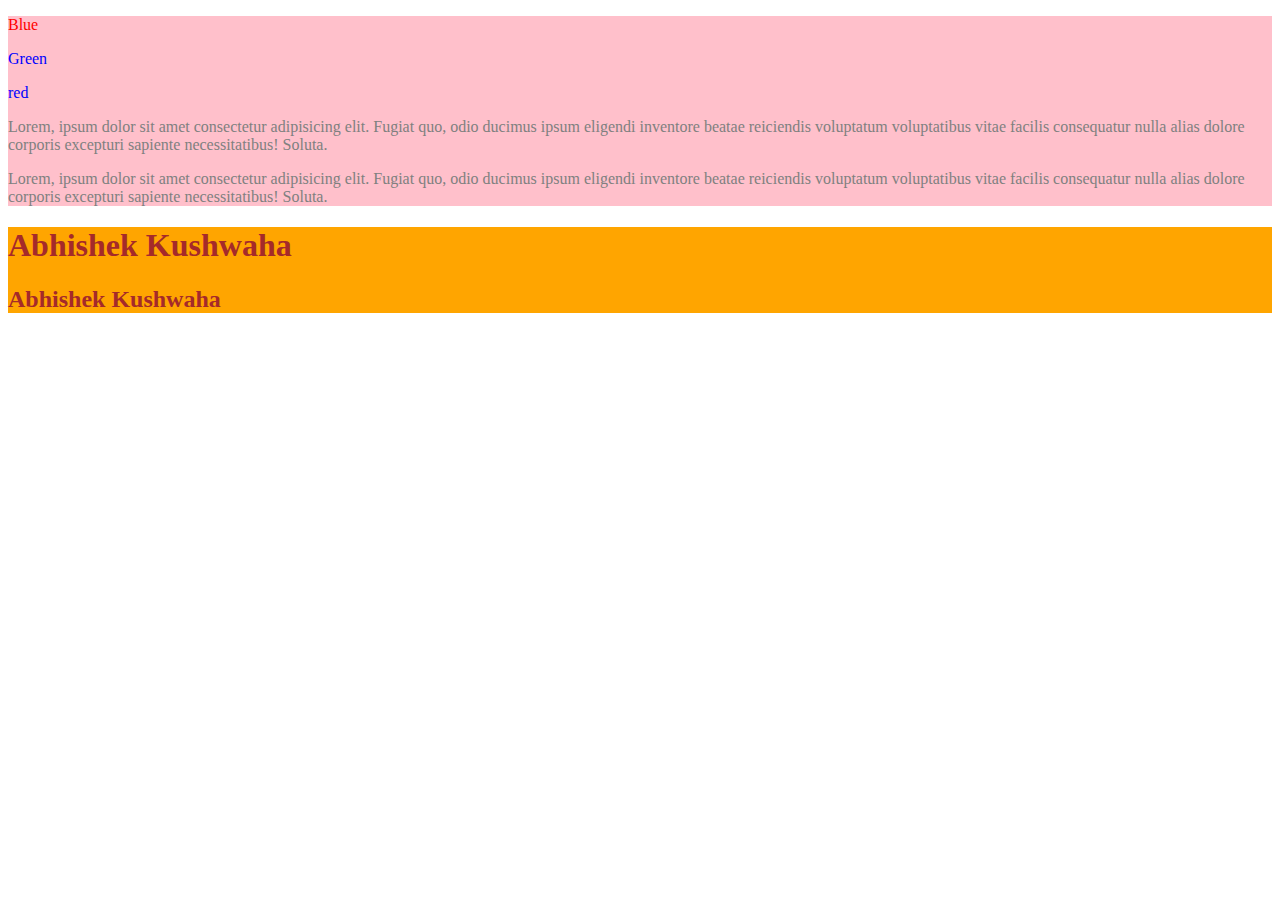
<file: Lecture 02 - CSS BASIC/code/index.html>
<!DOCTYPE html>
<html lang="en">
<head>
    <meta charset="UTF-8">
    <meta name="viewport" content="width=device-width, initial-scale=1.0">
    <title>Css Basics - 1</title>
    <link rel="stylesheet" href="./style.css">
</head>
<body>

    <div>
        <p style="color: red;">Blue</p>
        <p >Green</p>
        <p >red</p>


        <p class="text-grey">Lorem, ipsum dolor sit amet consectetur adipisicing elit. Fugiat quo, odio ducimus ipsum eligendi inventore beatae reiciendis voluptatum voluptatibus vitae facilis consequatur nulla alias dolore corporis excepturi sapiente necessitatibus! Soluta.</p>
        <p 

        class="text-grey"
        >Lorem, ipsum dolor sit amet consectetur adipisicing elit. Fugiat quo, odio ducimus ipsum eligendi inventore beatae reiciendis voluptatum voluptatibus vitae facilis consequatur nulla alias dolore corporis excepturi sapiente necessitatibus! Soluta.</p>
        
    </div>

    <div class="bg-orange">
       <h1 id="abhishek">Abhishek Kushwaha</h1> 
       <h2 id="abhishek">Abhishek Kushwaha</h2> 
    </div>
    
</body>
</html>
</file>
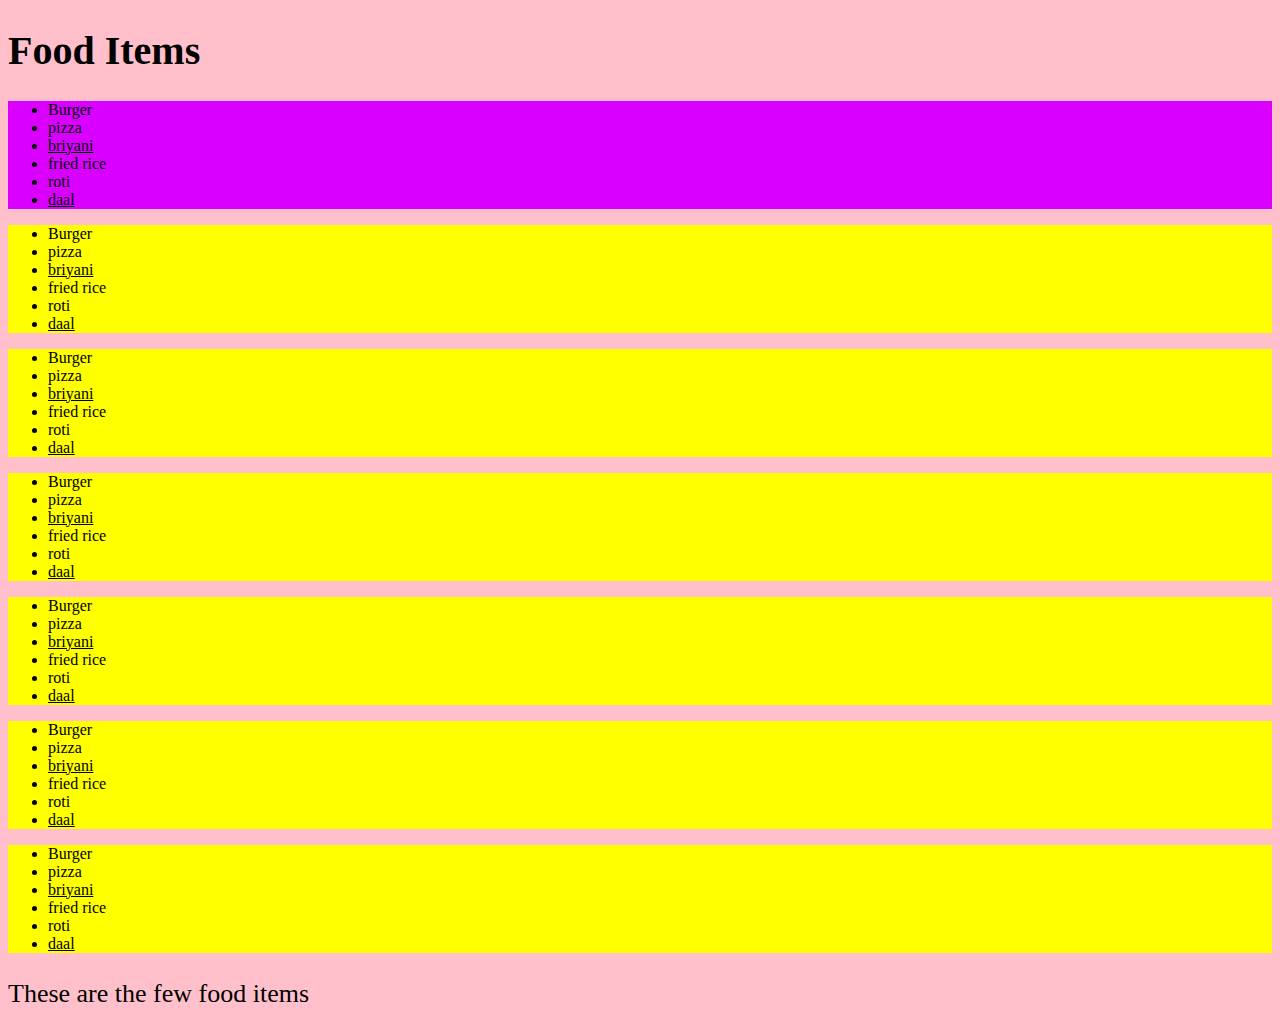
<file: Lecture 03 - CSS Advance/code/index.html>
<!DOCTYPE html>
<html>

<head>
  <meta charset="utf-8">
  <meta name="viewport" content="width=device-width">
  <title>replit</title>
  <link rel="stylesheet" href="./style.css">
</head>

<body>
  <!-- <h1 data-name="name"> Hello world </h1>
  <div>My name is
    <span class="underline">
      <b data-name="name">Abhishek Kushwaha</b>
    </span>
  </div>
  <p data-link="this is comming from attribute" class="hello world" >I am a 3rd year student</p> -->


  <h1>Food Items</h1>

  <!-- <li>this is list without ul</li> -->

  <ul>
    <li>Burger</li>
    <li>pizza</li>
    <li>briyani</li>
    <li>fried rice</li>
    <li>roti</li>
    <li>daal</li>
  </ul>
  <ul>
    <li>Burger</li>
    <li>pizza</li>
    <li>briyani</li>
    <li>fried rice</li>
    <li>roti</li>
    <li>daal</li>
  </ul>
  <ul>
    <li>Burger</li>
    <li>pizza</li>
    <li>briyani</li>
    <li>fried rice</li>
    <li>roti</li>
    <li>daal</li>
  </ul>
  <ul>
    <li>Burger</li>
    <li>pizza</li>
    <li>briyani</li>
    <li>fried rice</li>
    <li>roti</li>
    <li>daal</li>
  </ul>
  <ul>
    <li>Burger</li>
    <li>pizza</li>
    <li>briyani</li>
    <li>fried rice</li>
    <li>roti</li>
    <li>daal</li>
  </ul>
  <ul>
    <li>Burger</li>
    <li>pizza</li>
    <li>briyani</li>
    <li>fried rice</li>
    <li>roti</li>
    <li>daal</li>
  </ul>
  <ul>
    <li>Burger</li>
    <li>pizza</li>
    <li>briyani</li>
    <li>fried rice</li>
    <li>roti</li>
    <li>daal</li>
  </ul>

  <p>These are the few food items</p>
</body> 

</html>
</file>
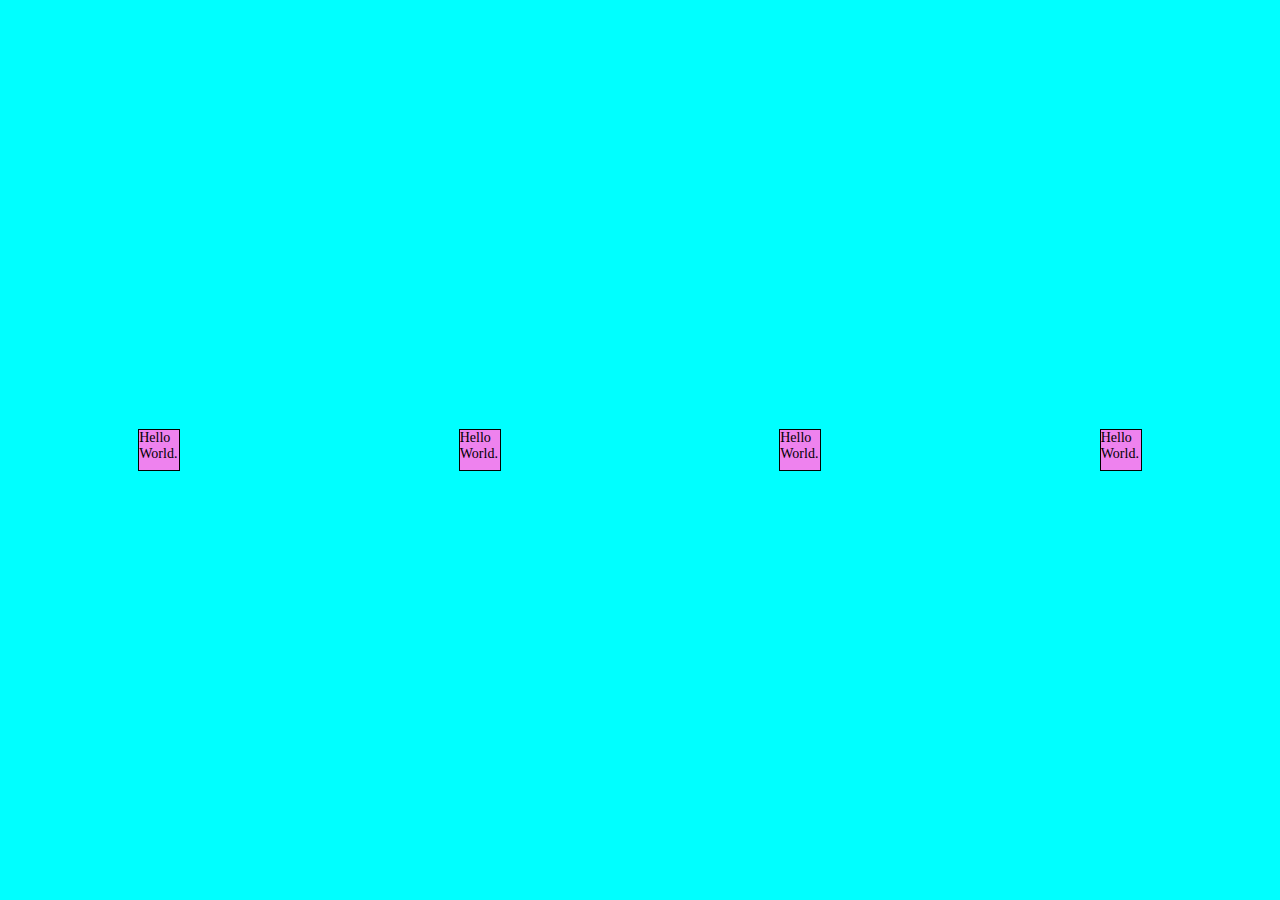
<file: Lecture 03 - CSS Advance/code/flexbox/index.html>
<!DOCTYPE html>
<html lang="en">
<head>
    <meta charset="UTF-8">
    <meta name="viewport" content="width=device-width, initial-scale=1.0">
    <link rel="stylesheet" href="style.css">
    <title>Flex Layout</title>
</head>
<body>
    <div class="outerdiv">
        <div class="smallerdiv">
            <p>Hello World.</p>
        </div>
        <div class="smallerdiv">
            <p>Hello World.</p>
        </div>
        <div class="smallerdiv">
            <p>Hello World.</p>
        </div>
        <div class="smallerdiv">
            <p>Hello World.</p>
        </div>
        
    </div>
</body>
</html>
</file>
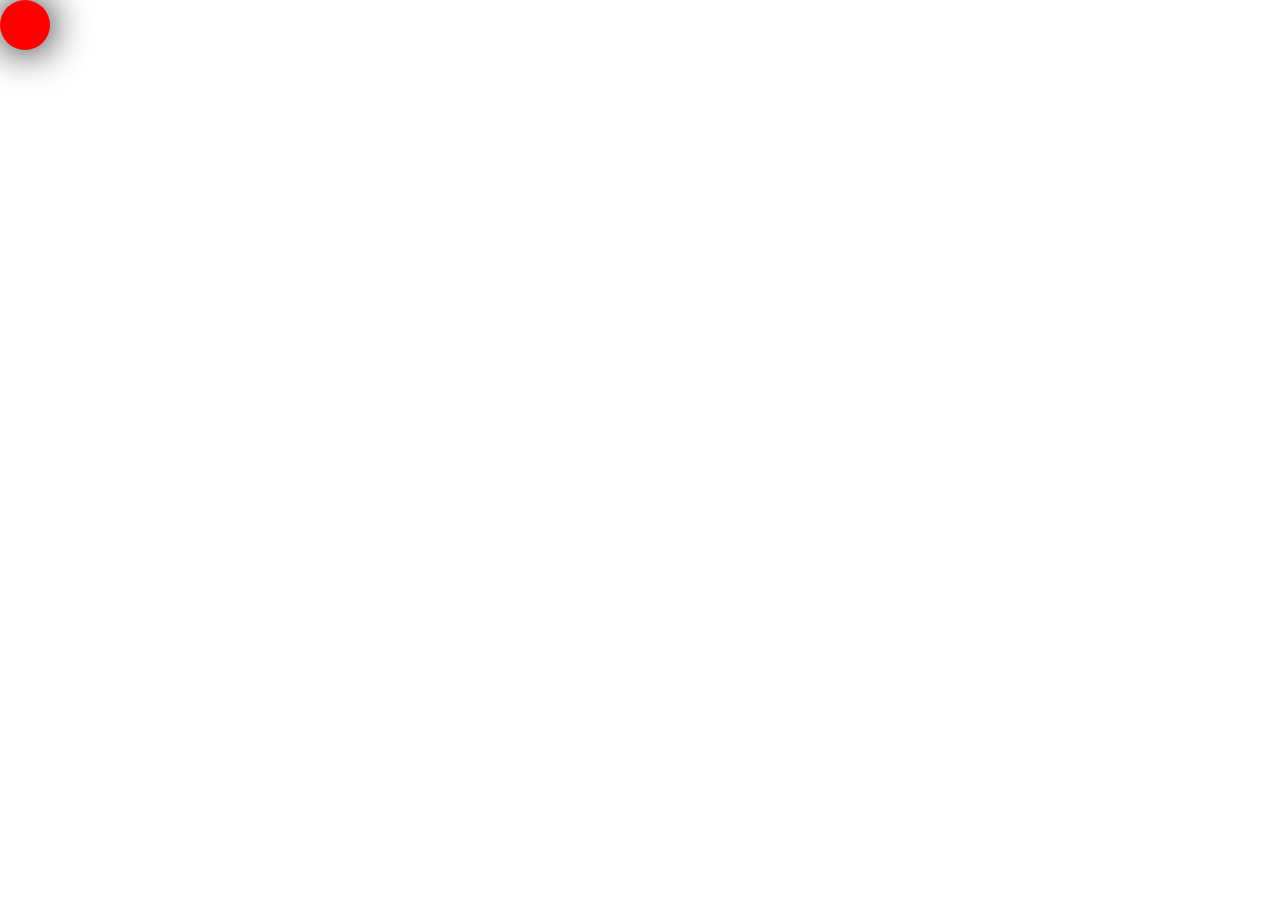
<file: Lecture 03 - CSS Advance/code/grid/index.html>
<!DOCTYPE html>
<html lang="en">
<head>
    <meta charset="UTF-8">
    <meta name="viewport" content="width=device-width, initial-scale=1.0">
    <link rel="stylesheet" href="style.css">
    <title>Grid Layout</title>
</head>
<body>
    <!-- <div class="outerdiv">
        <div class="div1 div">1</div>
        <div class="div2 div">2</div>
        <div class="div3 div">3</div>
        <div class="div4 div">4</div>
        <div class="div5 div">5</div>
    </div> -->



    <!-- <h1>This is a H1</h1> -->


    <div>
        
    </div>
</body>
</html>
</file>
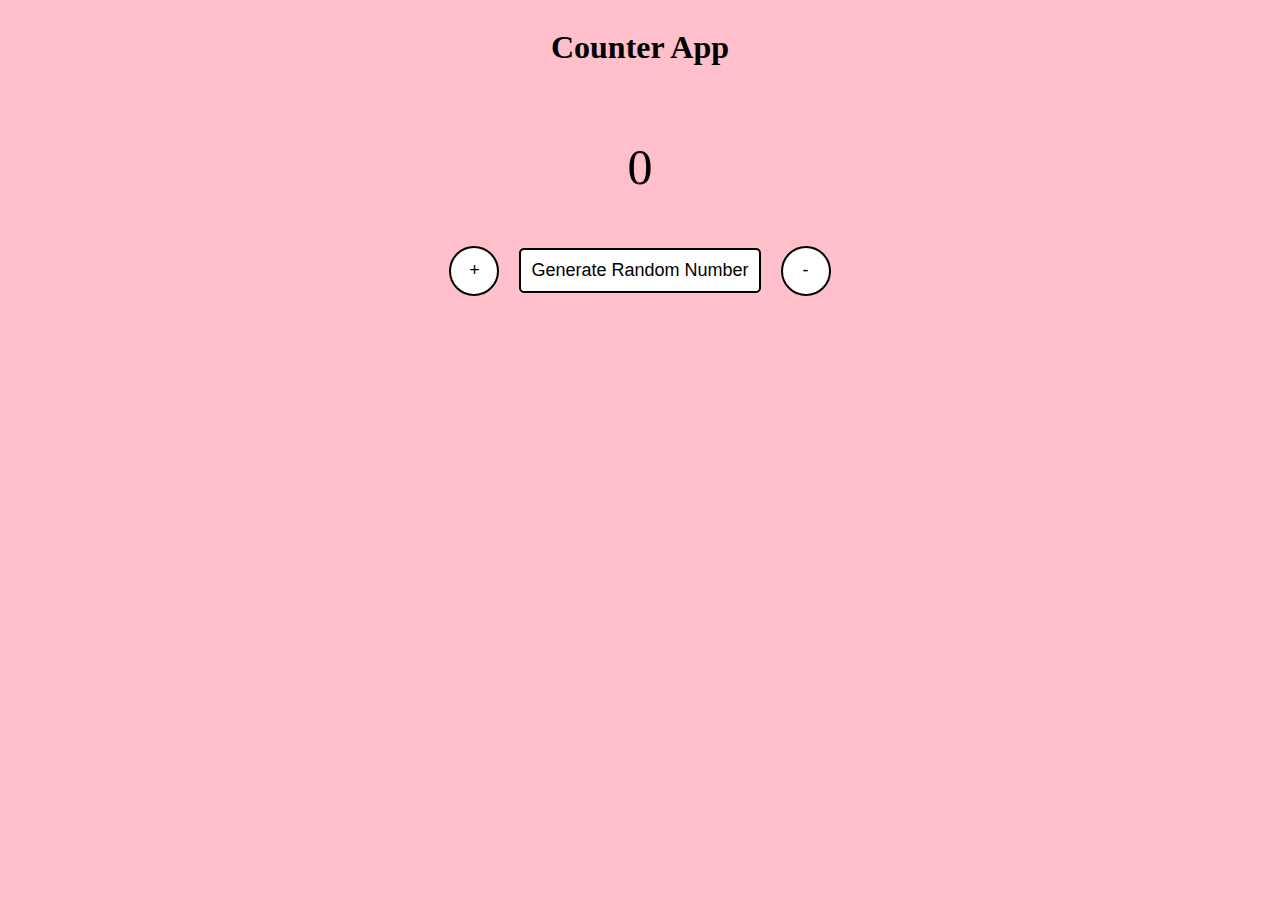
<file: Lecture 5 - JavaScript Basic/code/dom/index.html>
<!DOCTYPE html>
<html lang="en">
<head>
    <meta charset="UTF-8">
    <meta name="viewport" content="width=device-width, initial-scale=1.0">
    <link rel="stylesheet" href="style.css">
    <title>Increment Decrement</title>
    <script src="./script.js" defer></script>
</head>
<body>
    <div class="outerdiv">
        <h1>Counter App</h1>
        <p id="counter" >0</p>
        <div class="btns">
            <button id="increment">+</button>
            <button
            id="random"
            >Generate Random Number</button>
            <button id="decrement">-</button>
        </div>
    </div>
</body>
</html>
</file>
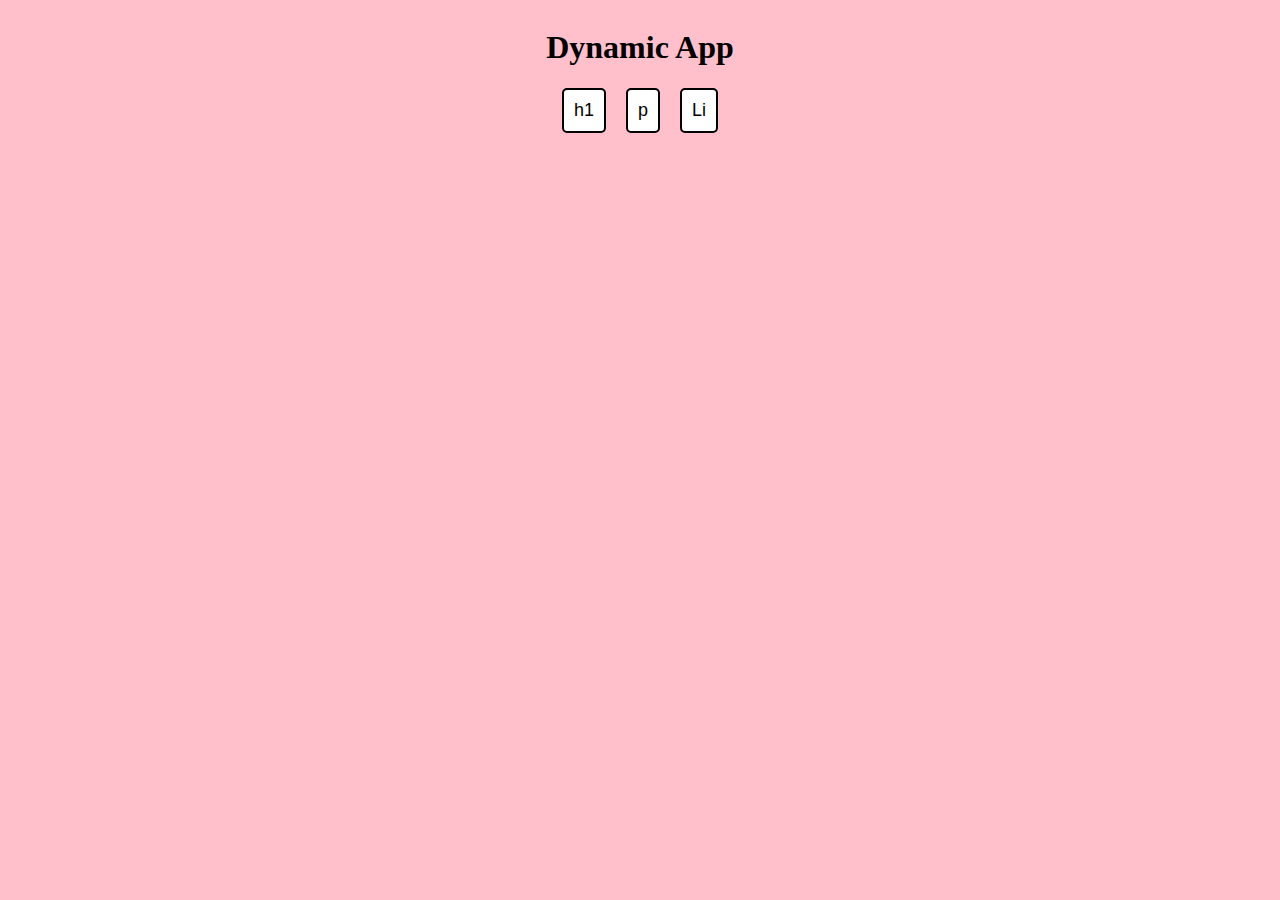
<file: Lecture 5 - JavaScript Basic/code/dynamic/index.html>
<!DOCTYPE html>
<html lang="en">
<head>
    <meta charset="UTF-8">
    <meta name="viewport" content="width=device-width, initial-scale=1.0">
    <link rel="stylesheet" href="style.css">
    <title>Increment Decrement</title>
    <script src="./script.js" defer></script>
</head>
<body>
    <div class="outerdiv">
        <h1>Dynamic App</h1>
        <div class="btns">
            <button type="button" id="h1">
                h1
            </button>
            <button type="button" id="p">
                p
            </button>
            <button type="button" id="li">
                Li
            </button>
        </div>
        <div id="canvas">

        </div>
    </div>
</body>
</html>
</file>
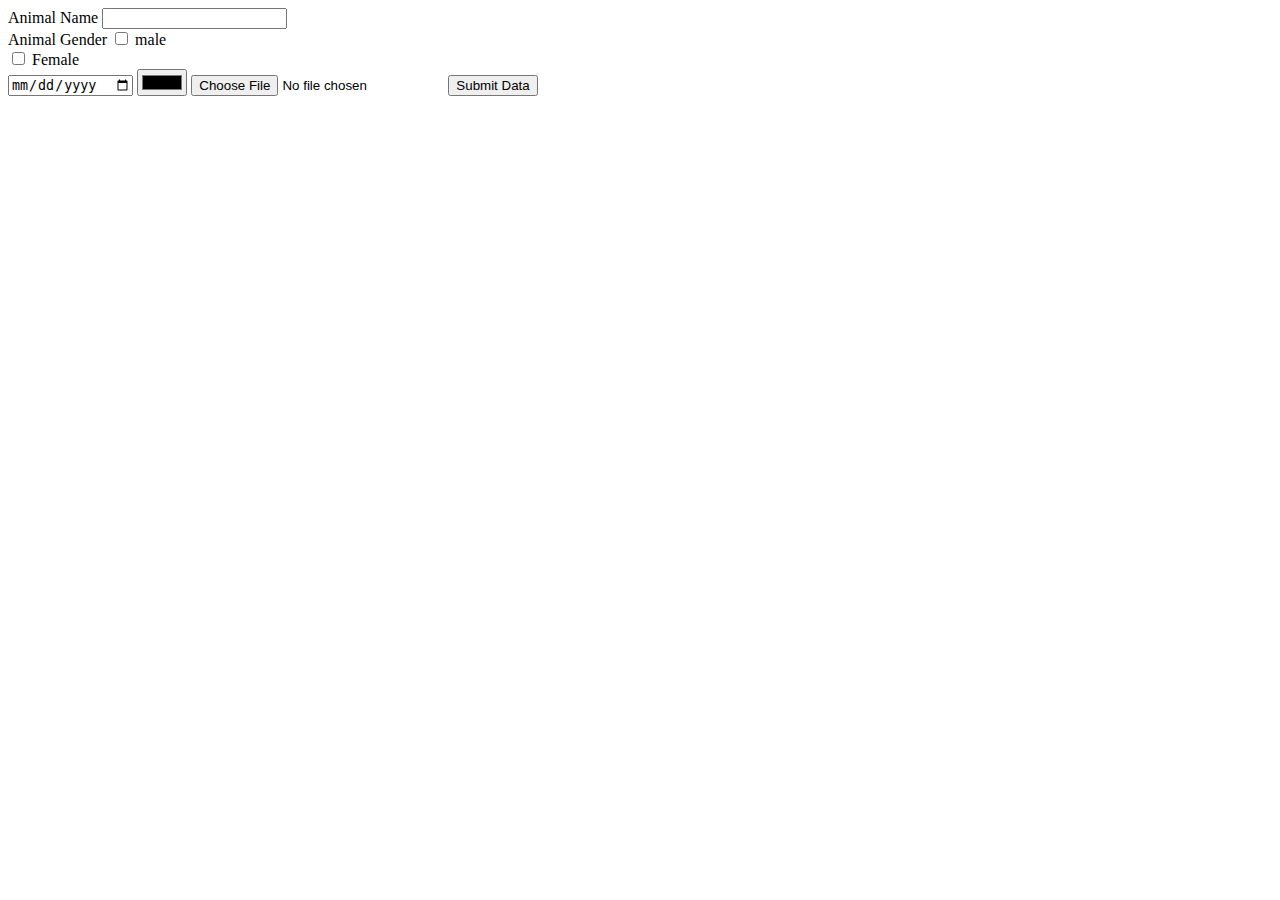
<file: Lecture 01 - HTML/code/form.html>
<!DOCTYPE html>
<html lang="en">
<head>
    <meta charset="UTF-8">
    <meta name="viewport" content="width=device-width, initial-scale=1.0">
    <title>Add new Animal</title>
</head>
<body>
    <form>

        <label for="AnimalName">Animal Name</label>
        <input type="text">
        <br>
        <label for="AnimalName">Animal Gender</label>
        <input type="checkbox" alt="male" value="male" > male
        <br>
        <input type="checkbox" alt="male" value="male" > Female
<br>

        <input type="date" name="" id="">
        <input type="color" name="" id="">
        <input type="file" src="" alt="">
        <button>
            Submit Data
        </button>
    </form>

</body>
</html>
</file>
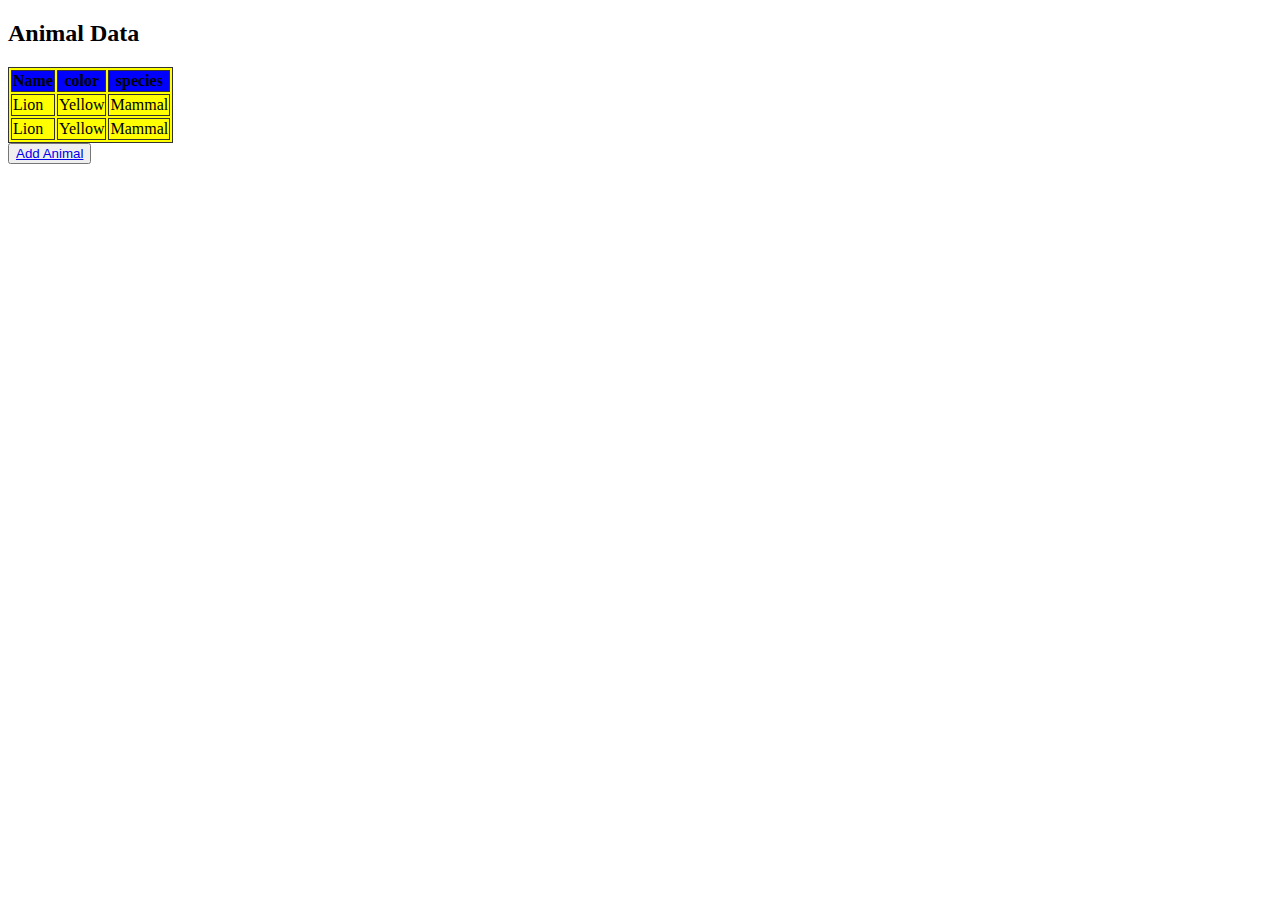
<file: Lecture 01 - HTML/code/table.html>
<!DOCTYPE html>
<html lang="en">
<head>
    <meta charset="UTF-8">
    <meta name="viewport" content="width=device-width, initial-scale=1.0">
    <title>Animal DATA</title>
</head>
<body>
    <H2>Animal Data</H2>
    <table style="border: 1px solid #333; background-color: yellow;">
        <thead >
            <tr style="border: 1px solid #333; background-color: blue;">
                <th style="border: 1px solid #333;">
                    Name
                </th>
                <th style="border: 1px solid #333;">
                    color
                </th>
                <th style="border: 1px solid #333;">
                    species
                </th>
            </tr>
        </thead>
        <tbody>
            <tr>
                <td style="border: 1px solid #333;">
                    Lion
                </td>
                <td style="border: 1px solid #333;">
                    Yellow
                </td>
                <td style="border: 1px solid #333;">
                    Mammal
                </td>
            </tr>
            <tr>
                <td style="border: 1px solid #333;">
                    Lion
                </td>
                <td style="border: 1px solid #333;">
                    Yellow
                </td>
                <td style="border: 1px solid #333;">
                    Mammal
                </td>
            </tr>
        </tbody>
    </table>


    <button >
        <a href="./form.html">
            Add Animal
        </a>
    </button>
    
</body>
</html>
</file>
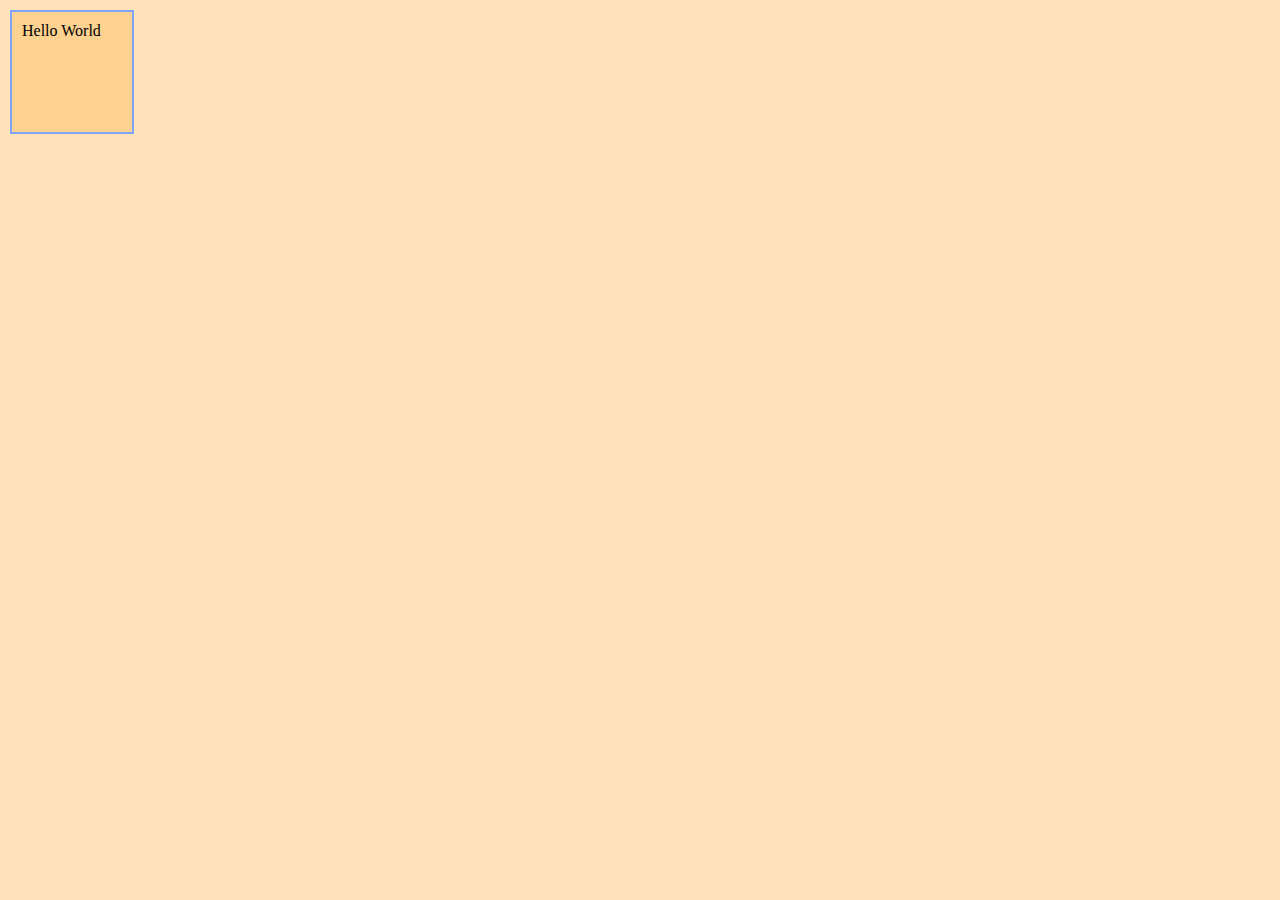
<file: Lecture 02 - CSS BASIC/code/boxmodel.html>
<!DOCTYPE html>
<html lang="en">
<head>
    <meta charset="UTF-8">
    <meta name="viewport" content="width=device-width, initial-scale=1.0">
    <title>Box Model</title>

    <link rel="stylesheet" href="./boxmodel.css">
</head>
<body>
    <!-- <div class="outer-div">
        <div class="border">
            <div class="padding">
                <div class="content">
                    Hello World
                </div>
            </div>
        </div>
    </div> -->

    <p>Hello World</p>
</body>
</html>
</file>
<file: Lecture 02 - CSS BASIC/code/style.css>
div {
    background-color: pink;
    color: black;
}

p {
    color: blue;
}

.text-grey {
    color: grey;
}

.bg-orange{
    background-color: orange;
}

#abhishek{
    color: brown;
}

abhishek{
    color: red;
}
</file>
<file: Lecture 03 - CSS Advance/code/style.css>
html {  
    --background-color: pink;
  
    --standard-font-size: 26px;
    --h1-font-size: calc(var(--standard-font-size) + 4px);
  
    background-color: var(--background-color);
}
  
  
h1 {
    background-color: var(--background-color);
    font-size: calc(24px + 1rem)
  }
  
h1:hover {
    background-color: black;
    color: var(--background-color);
  }
  
p {
    font-size: var(--standard-font-size);

}

p::after {
    content: attr(class)
}
p::before {
    content: attr(class)
}


/* .underline:hover {
    text-decoration: underline;
  }
   */
  
.input::after {
    content: "This comes before input tag";
    display: block;
    width: 0;
    height: 2px;
    background: var(--background-color);
    transition: width .3s;
  }
  

b [data-name="name"] {
    text-decoration: underline ;
    color: yellow;
}

h1 ~ ul {
    background-color: yellow;
}
h1 + ul {
    background-color: rgb(217, 0, 255);
}

ul > li {

    color: rgb(0, 0, 0);
}

ul :nth-child(3n){
    text-decoration: underline;
}
</file>
<file: Lecture 03 - CSS Advance/code/flexbox/style.css>
* {
    margin: 0px;
    height: 100%;
}

p {
    font-size: 14px;
}
.outerdiv {
    background-color: cyan;
    display: flex;
    height: 100%;
    flex-direction: row;
    gap: 2px;
    flex-wrap: wrap;
    justify-content: space-around;
    align-items: center;
    
}


.smallerdiv {
    background-color: violet;
    height: 40px;
    width: 40px;
    border : 1px solid black;
}
</file>
<file: Lecture 03 - CSS Advance/code/grid/style.css>
* {
  margin: 0px;
}

p {
  font-size: 14px;
}


.outerdiv {
  background-color: pink;
  display: grid;
  grid-template-columns: repeat(5 , 1fr);
  grid-template-rows: repeat(5 , 1fr);
}


.div1 {
  background-color: yellow;
  grid-area:  1 / 1 / 6 / 3;
}
.div2 {
  background-color: green;
  grid-area:  1 / 3 / 3 / 5;
}
.div3 {
  background-color: red;
  grid-area:  3 / 3 / 5 / 6;
}
.div4 {
  background-color: blue;
  grid-area:  1 / 5 / 3 / 6;
}
.div5 {
  background-color: violet;
  grid-area:  5 / 3 / 5 / 6;
}



div {
  height: 50px !important;
  width: 50px !important;
  background-color: red;
  border-radius: 50%;
  filter: drop-shadow(1px 1px 20px rgb(0, 0, 0));
  animation: ball 10000ms linear infinite;
}


@keyframes ball {
  0% {
    transform: translateY(0px);
  }
  
  100% {
    transform: translateY(100px);
    filter: drop-shadow(1px 1px 20px blue);
    filter: blur(20px);
  }

}


@media only screen  and (min-width : 250px){

  h1 {

    color: red;
  }
  
}
</file>
<file: Lecture 5 - JavaScript Basic/code/dom/style.css>
* {
    background-color:pink;
    color: black;

}

.outerdiv{
    display: flex;
    justify-content: center;
    align-items: center;
    flex-direction: column;
}

#counter {
    font-size: 50px;
}

.btns{
    display: flex;
    gap: 20px;
    justify-content: center;
    align-items: center;
    flex-direction: row;
}

.btns button{
    padding: 10px;
    border-radius: 5px;
    border: 2px solid black;
    background-color: #fff;
    color: #000;
    font-size: large;
    cursor: pointer;
    transition: all ease-in-out 200ms;    
}

.btns button:hover {
    filter: drop-shadow(5px 5px 2px green);
    translate: -2px -2px;
}

#increment , #decrement {
    border-radius: 50%;
    width: 50px;
    height: 50px;
}
</file>
<file: Lecture 5 - JavaScript Basic/code/dynamic/style.css>
* {
    background-color:pink;
    color: black;

}

.outerdiv{
    display: flex;
    justify-content: center;
    align-items: center;
    flex-direction: column;
}

#counter {
    font-size: 50px;
}

.btns{
    display: flex;
    gap: 20px;
    justify-content: center;
    align-items: center;
    flex-direction: row;
}

.btns button{
    padding: 10px;
    border-radius: 5px;
    border: 2px solid black;
    background-color: #fff;
    color: #000;
    font-size: large;
    cursor: pointer;
    transition: all ease-in-out 200ms;    
}

.btns button:hover {
    filter: drop-shadow(5px 5px 2px green);
    translate: -2px -2px;
}

#increment , #decrement {
    border-radius: 50%;
    width: 50px;
    height: 50px;
}
</file>
<file: Lecture 02 - CSS BASIC/code/boxmodel.css>
* {

    margin: 0;
}

.outer-div {
    height: 150px;
    width: 150px;
    background-color: green;
}


.border {
    height: 100%;
    border: 2px solid yellow;
    margin: 10px;

}

.padding {
    padding: 20px;
    height: 110px;


}


.content {
    background-color: blue;
    height: 100%;

}


html {
    --deepblue-color: rgb(131, 162, 255);
    --skin-color : rgb(255, 210, 143);
    --light-skin-color : rgb(255, 227, 187);
    background-color: var(--light-skin-color);
}


p {


    height: 100px;
    width: 100px;
    background-color: var(--skin-color);
    border: 2px solid var(--deepblue-color);
    padding: 10px;
    margin: 10px;

}
</file>
